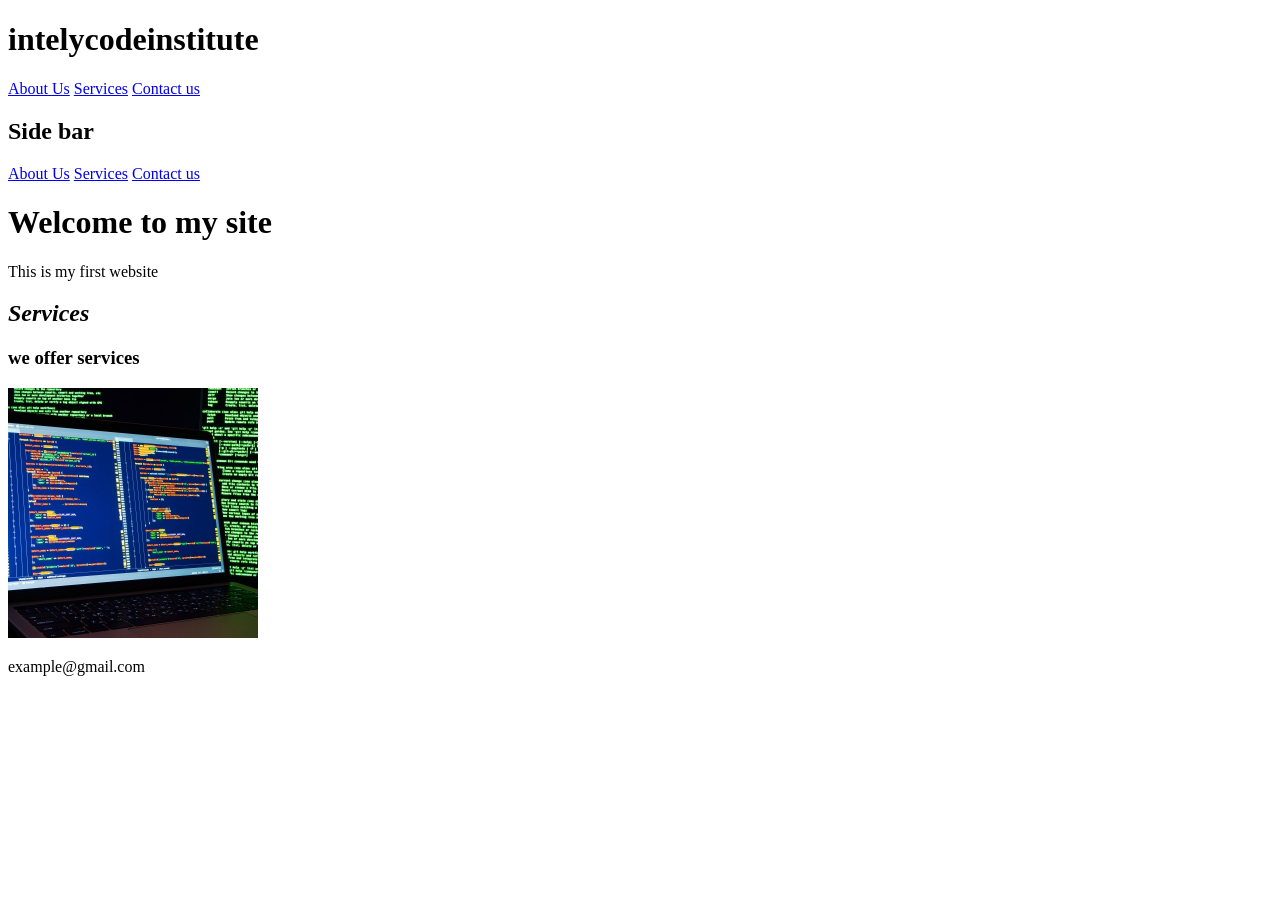
<file: index.html>
<!DOCTYPE html>
<html lang="en">
<head>
    <meta charset="UTF-8">
    <meta name="viewport" content="width=device-width, initial-scale=1.0">
    <title>Document</title>
    <link rel="stylesheet" href="style.css">
</head>
<body>
    <div>
    <!-- header -->
     <header class="header">
        <h1>intelycodeinstitute</h1>
     </header>
    <!-- nav bar -->
     <nav class="nav-bar">
        <a href="about.html">About Us</a>
        <a href="Service.html">Services</a>
        <a href="contact.html">Contact us</a>
     </nav>
     </div>
     <!-- side bar -->
      <div class="layout">
      <aside class="aside-bar">
         <h2 class="logo">Side bar</h2>
          <nav class="side-nav">
        <a href="about.html">About Us</a>
        <a href="Service.html">Services</a>
        <a href="contact.html">Contact us</a>
     </nav>
      </aside>
     <!-- main section -->
      <div class="container">
    <h1><b>Welcome to my site</b></h1>
    <p>This is my first website</p>
    <h2><i>Services</i></h2>
    <h3>we offer services</h3>
    <!-- image -->
     <img src="eng.jpg" alt="Computer image" width="250">
     <!-- links -->
      <a href="https://www.intelycodeinstitute.com/courses/software"></a>
      <!-- footer section -->
       <footer class="footer">
        <p>example@gmail.com</p>
       </footer>
      </div>
   </div>   
</body>
</html>
</file>
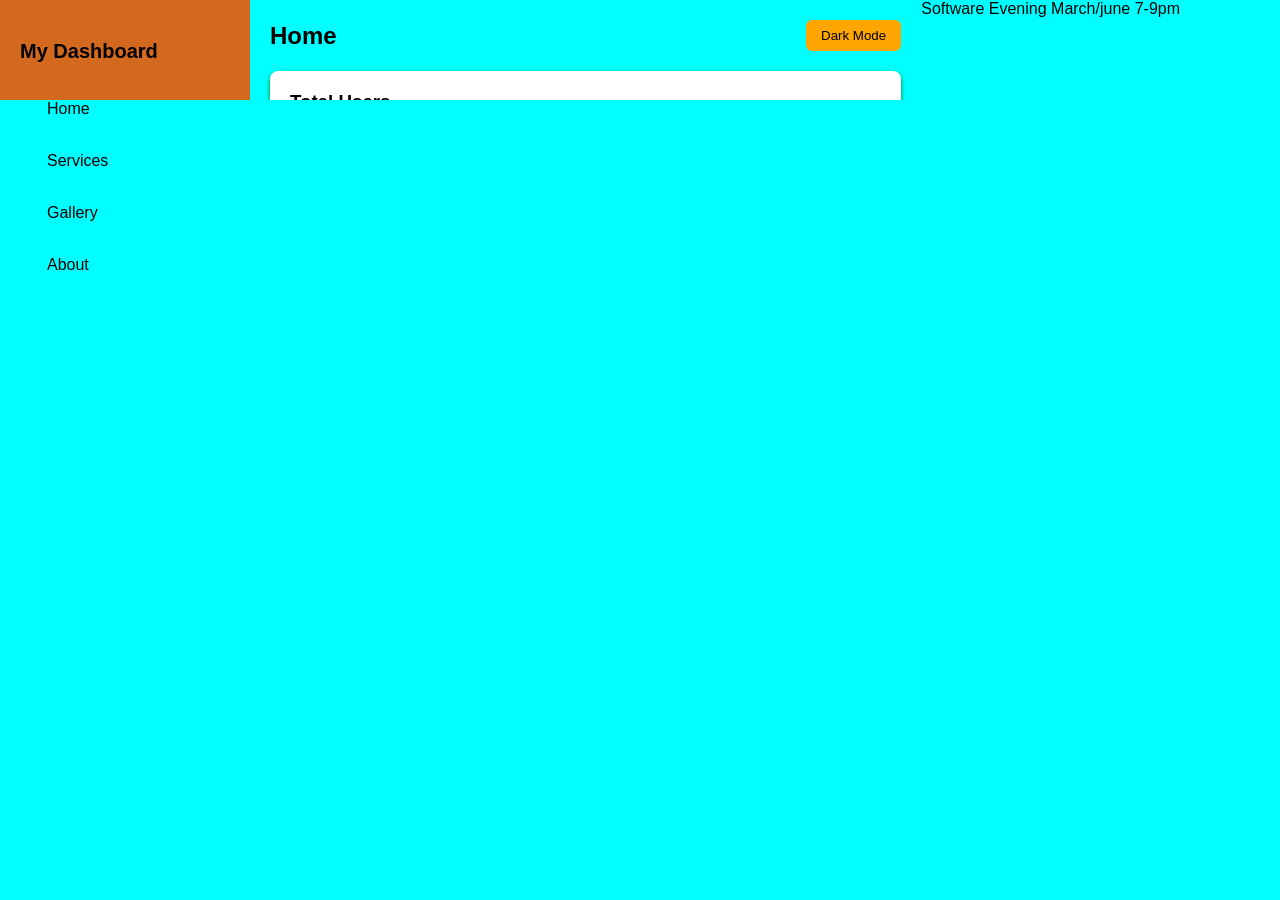
<file: about.html>
<!DOCTYPE html>
<html lang="en">
<head>
    <meta charset="UTF-8">
    <meta name="viewport" content="width=device-width, initial-scale=1.0">
    <title>Document</title>
</head>
<style>
*{margin: 0;padding: 0;box-sizing: border-box;font-family: Arial, Helvetica, sans-serif;}
body{display: flex;height: 100px;overflow: hidden;background: cyan;transition: 0.3s;}
.sidebar{width: 250px;background: chocolate;color: black;padding: 20px;transition: 0.3s;}
.side.collapse{width: 70px;}
.toggle-btn{font-size: 22px;cursor: pointer;margin-bottom: 20px;display: block;}
.logo{font-size: 20px;font-weight: bold;margin-bottom: 25px;white-space: nowrap;overflow: hidden;}
.sidebar .collapse.logo{opacity: 0;}
.nav a{display: flex;align-items: center;gap: 15px;padding: 12px;color: black;margin-bottom: 10px;border-radius: 6px;transition: 0.2s;text-decoration: none;}
.sidebar.collapse.nav a span{display: none;}
.main {flex: 1;padding: 20px;overflow-y: auto;}
.topbar{display: flex;justify-content: space-between;align-items: center;margin-bottom: 20px;}
.darkmode-btn{padding: 8px 15px;background: orange;color: black;border: none;border-radius: 6px;cursor: pointer;}
.section{display: none;}
.section.active{display: block;}
.cards{display: grid;grid-template-columns: repeat(auto-fit,minmax(20px 20px fr));gap: 20px;}
.card{padding: 20px;background: white;border-radius: 8px;box-shadow: 0px 2px 4px green;}
/* dack mood */
body.dack{background: #1c1c1c;color: yellow;}
body.dack.sidebar{color: purple;}
body.dack.main{color: white;}
body.dack.card{background: #2b2b2b;color: white;}
body.dack.dackmood btn{background: #222;}
.
</style>
<body>
    <!-- ---------- SIDEBAR ---------- -->
    <div class="sidebar" id="sidebar">
        <i class="fa fa-bars toggle-btn" onclick="toggleSidebar()"></i>
        <div class="logo">My Dashboard</div>

        <nav class="nav">
            <a href="#" onclick="showSection('home')"><i class="fa fa-home"></i><span>Home</span></a>
            <a href="#" onclick="showSection('services')"><i class="fa fa-cogs"></i><span>Services</span></a>
            <a href="#" onclick="showSection('gallery')"><i class="fa fa-image"></i><span>Gallery</span></a>
            <a href="#" onclick="showSection('about')"><i class="fa fa-user"></i><span>About</span></a>
        </nav>
    </div>

    <!-- ---------- MAIN CONTENT ---------- -->
    <div class="main">

        <div class="topbar">
            <h2 id="page-title">Home</h2>
            <button class="darkmode-btn" onclick="toggleDarkMode()">Dark Mode</button>
        </div>

        <!-- HOME SECTION -->
        <div id="home" class="section active">
            <div class="cards">
                <div class="card"><h3>Total Users</h3><p>1200+</p></div>
                <div class="card"><h3>Active Projects</h3><p>15</p></div>
                <div class="card"><h3>Revenue</h3><p>$45,000</p></div>
            </div>
        </div>

        <!-- SERVICES SECTION -->
        <div id="services" class="section">
            <h3>Services Overview</h3>
            <div class="cards">
                <div class="card"><h3>Web Design</h3><p>Modern UI/UX</p></div>
                <div class="card"><h3>Programming</h3><p>Python, JavaScript</p></div>
                <div class="card"><h3>Networking</h3><p>LAN, WAN setup</p></div>
            </div>
        </div>

        <!-- GALLERY SECTION -->
        <div id="gallery" class="section">
            <h3>Image Gallery</h3>
            <div class="cards">
                <img src="eng.jpg" class="card" style="border-radius:10px;">
                <img src="eng.jpg" class="card" style="border-radius:10px;">
                <img src="eng.jpg" class="card" style="border-radius:10px;">
            </div>
        </div>

        <!-- ABOUT SECTION -->
        <div id="about" class="section">
            <h3>About Us</h3>
            <p>Welcome to our dashboard demo. Everything runs on a single page using custom JavaScript.</p>
        </div>

    </div>
Software Evening March/june 7-9pm
    <!-- draw canva -->
     <canvas id="mycanva" width="100" height="100">
        <!-- collapse content -->
         <details>
            <summary>Click here to see more</summary>
            <p>our company is about ...............</p>
         </details>

     </canvas>
</body>
</html>
</file>
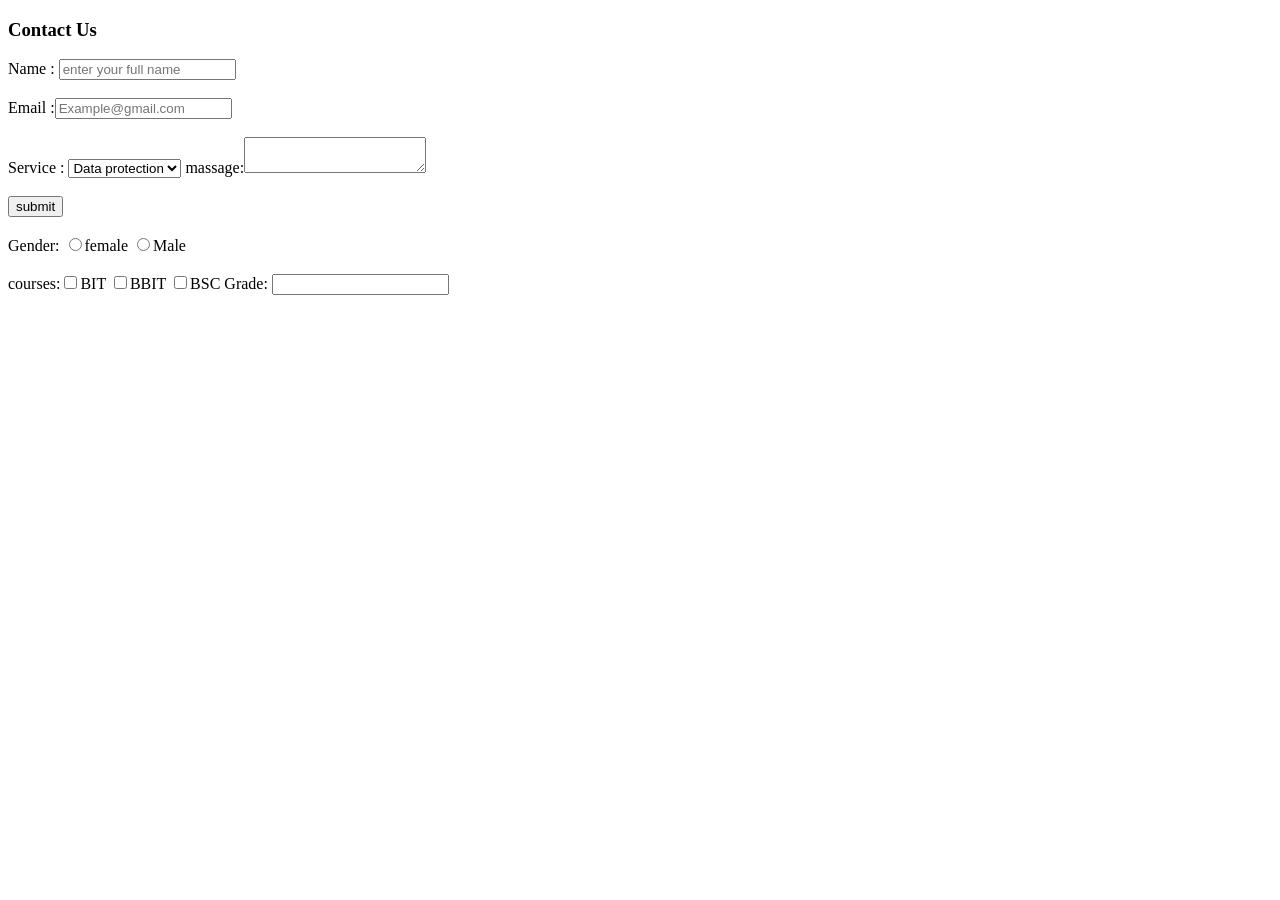
<file: contact.html>
<!DOCTYPE html>
<html lang="en">
<head>
    <meta charset="UTF-8">
    <meta name="viewport" content="width=device-width, initial-scale=1.0">
    <title>Document</title>
</head>
<body>
    <h3>Contact Us</h3>
    <!-- form -->
     <form>
        Name : <input type="text" placeholder="enter your full name"><br><br>
        Email :<input type="email" placeholder="Example@gmail.com"><br><br>
        Service :
        <select >
            <option>Data protection</option>
            <option> Cybersecurity</option>
            <option>IT Support</option>
        </select>
        massage:<textarea></textarea><br><br>
        <button type="submit">submit</button><br><br>
        <!-- radio btn -->
        Gender: <input type="radio" name="Gender" value="female">female
         <input type="radio" name="Gender" value="male">Male <br><br>  
        <!-- check box -->
         courses:<input type="checkbox">BIT
         <input type="checkbox">BBIT
         <input type="checkbox">BSC
         <!-- lebal -->
          <label for="grade">
            Grade:
          </label>
          <input type="text">
     </form>
</body>
</html>
</file>
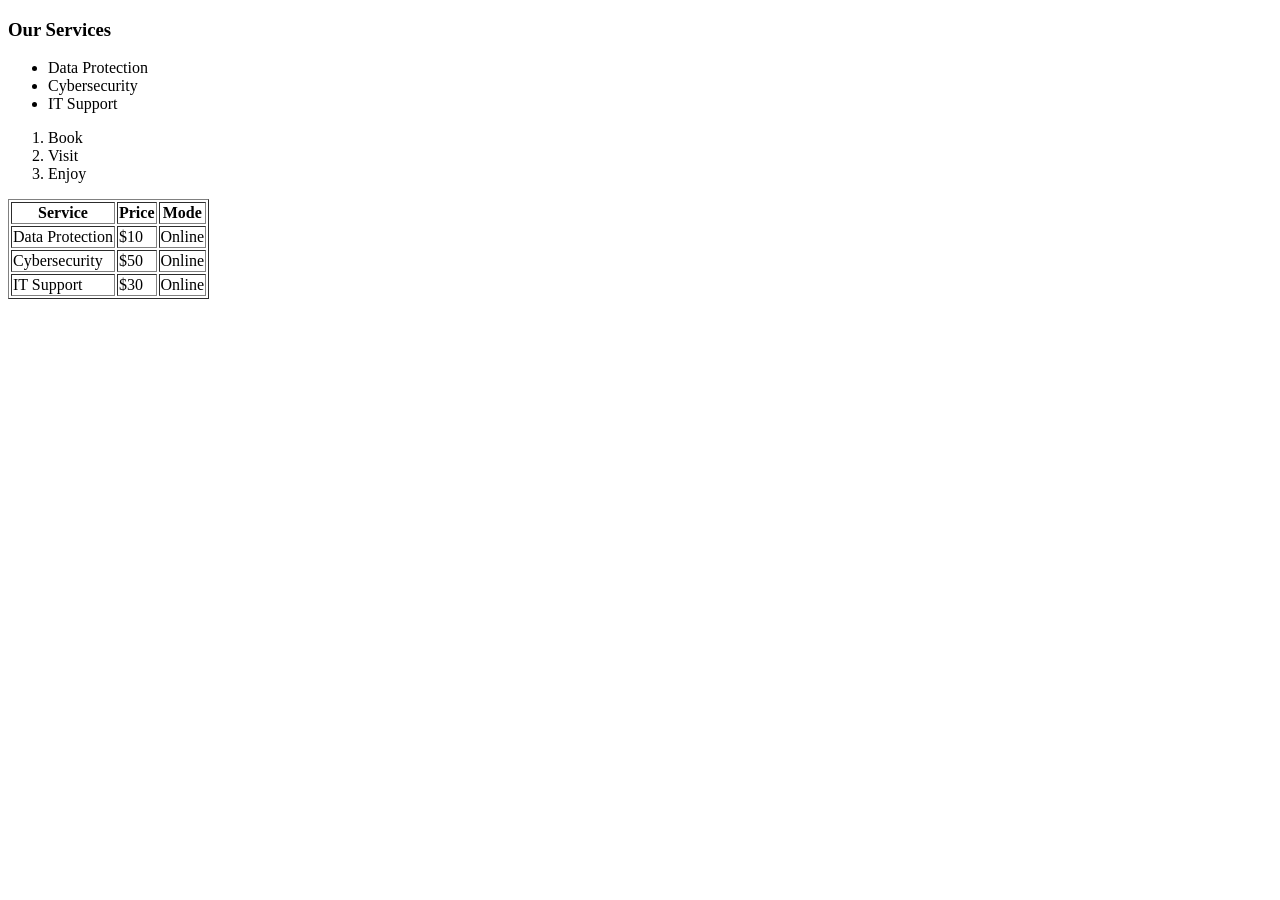
<file: Service.html>
<!DOCTYPE html>
<html lang="en">
<head>
    <meta charset="UTF-8">
    <meta name="viewport" content="width=device-width, initial-scale=1.0">
    <title>Service</title>
</head>
<body>
    <h3>Our Services</h3>
    <!-- list -->
     <ul>
        <li>Data Protection</li>
        <li>Cybersecurity</li>
        <li>IT Support</li>
     </ul>
     <!-- ordered list -->
      <ol>
        <li>Book</li>
        <li>Visit</li>
        <li>Enjoy</li>
      </ol>
      <!-- table -->
       <table border="1">
        <tr>
            <th>Service</th>
            <th>Price</th>
            <th>Mode</th>
        </tr>
        <tr>
            <td>Data Protection</td>
            <td>$10</td>
            <td>Online</td>
        </tr>
        <tr>
            <td>Cybersecurity</td>
            <td>$50</td>
            <td>Online</td>
        </tr>
        <tr>
            <td>IT Support</td>
            <td>$30</td>
            <td>Online</td>
        </tr>

       </table>
</body>
</html>
</file>
<file: style.css>
/* * {
    margin: 0;
    padding: 0;
    box-sizing: border-box;
}
body{
    font-family: Arial, Helvetica, sans-serif;
    background-color: aquamarine;
    color: blue;
    line-height: 1.6;
}
/* header */
/*.header{
    background: azure;
    color: brown;
    padding: 20px 0;
    text-align: center;
}
/* nav-bar */
/* .nav-bar{
background: burlywood;
display:flex ;
justify-content: center;
gap: 30px;
padding: 15px;
}
.nav-bar a:hover{
    text-decoration: double;
}
.aside-bar{
width: 100px;
background: black;
color: whitesmoke;
padding: 20px;
}
.logo {
    font-size: 24px;
    font-weight: bold;
    text-align: center;
    margin-bottom: 30px;
}
.side-nav a{
    display: block;
    padding: 12px 0;
    color: white;
    border-bottom: 1px solid rgba(255, 255, 255, 0.2); 
    text-decoration: none;
    font-size: 20px;
/* } */
/* .container{
    max-width: 800px;
    margin: 20px;
    padding: 30px;
    text-align: center;
    border-radius: 10px;
    flex: 1; */
/* }
.layout{
    display: flex;
    min-height: 100vh;
}
.footer {
    background: chartreuse;
    color: blue;
    text-align: center;
    margin-top: 50px;
    padding-top: 15px;
    border-top: 1px solid #ccc;
}  */ */
</file>
